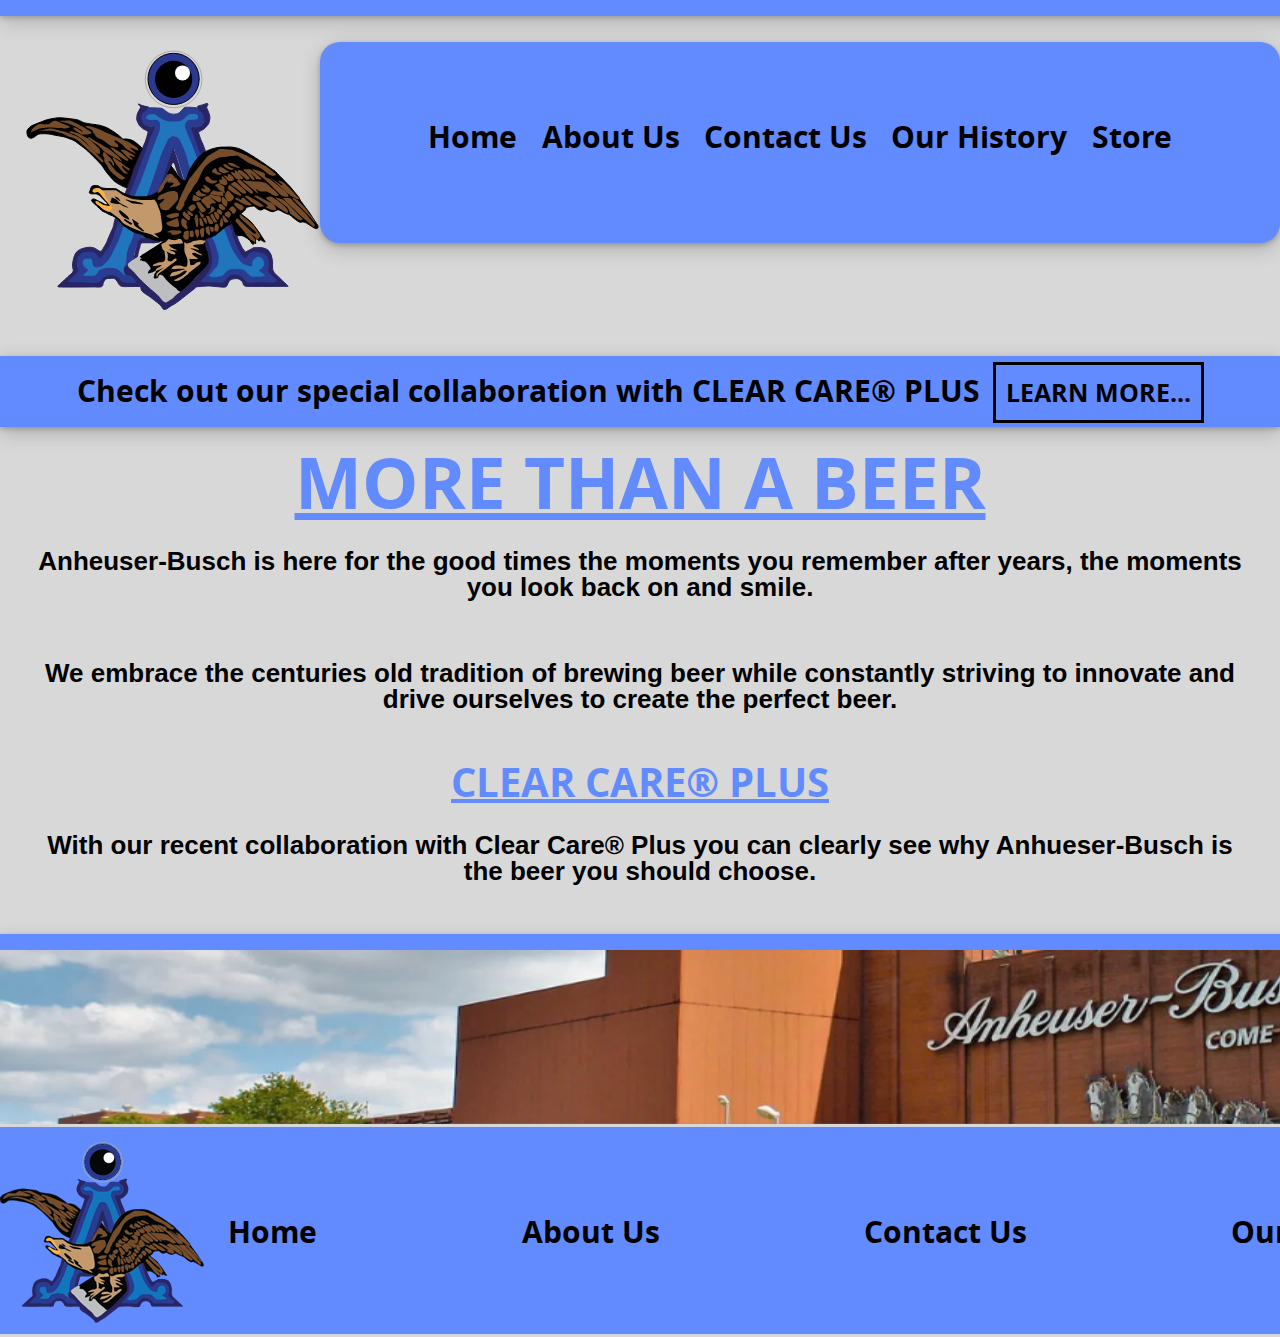
<file: about.html>
<!DOCTYPE html>
<html lang="en">
	<head>
		<meta charset="UTF-8">
		<title>About Us</title>
			<link href="css/reset.css" rel="stylesheet" type="text/css">
				<link href="css/main.css" rel="stylesheet" type="text/css">
				<link rel="icon" href="images/logo/logo_main.png">
	</head>
	<body>
		
		<div class="container">
			

		<div class="topBorder"></div>
			
		 <header class="mainHeader">
		 	
		 	<img src="images/logo/logo2.svg" alt="logo" width="300" height="300">
		 	<nav class="mainNav">
				<h2 class="hidden">Main Navigation</h2>
					<ul>
						<li><a href="index.html">Home</a></li>
						<li><a href="about.html">About Us</a></li>
						<li><a href="contact.html">Contact Us</a></li>
						<li><a href="history.html">Our History</a></li>
						<li><a href="store.html">Store</a></li>
					</ul>
				</nav>
		 </header>

		 <section class="promoText">
			
			<h2>Check out our special collaboration with CLEAR CARE® PLUS <a class="link1" href="#" id="learnMore">LEARN MORE...</a></h2>

		</section>


		<section class="headerTitle">
			<h1 class="moreBeer">MORE THAN A BEER</h1>
			<p>Anheuser-Busch is here for the good times
			the moments you remember after years, the moments you look back on and smile.</p>
			<p>We embrace the centuries old tradition of brewing beer
			while constantly striving to innovate and drive ourselves to create the perfect beer.</p>
		</section>

		<section class="clearCare">
			<h1 class="clearcareTitle">CLEAR CARE® PLUS</h1>
			<p class="clearcareP">With our recent collaboration with Clear Care® Plus you can clearly
			see why Anhueser-Busch is the beer you should choose.</p>
		</section>


		<div class="pictureBorder"></div>

		<section class="breweryPictor">
			<img src="images/bud4.png" alt="picture1" height="174" width="1920">
		</section>



			<footer class="mainFooter">
	
	<div class="footerNav1">
					<ul>
						<li><a href="index.html">Home</a></li>
						<li><a href="about.html">About Us</a></li>
						<li><a href="contact.html">Contact Us</a></li>
						<li><a href="history.html">Our History</a></li>
						<li><a href="store.html">Store</a></li>
					</ul>
	</div>
</footer>
		</div>
	


		<script src="js/main.js"></script>
	</body>
</html>
</file>
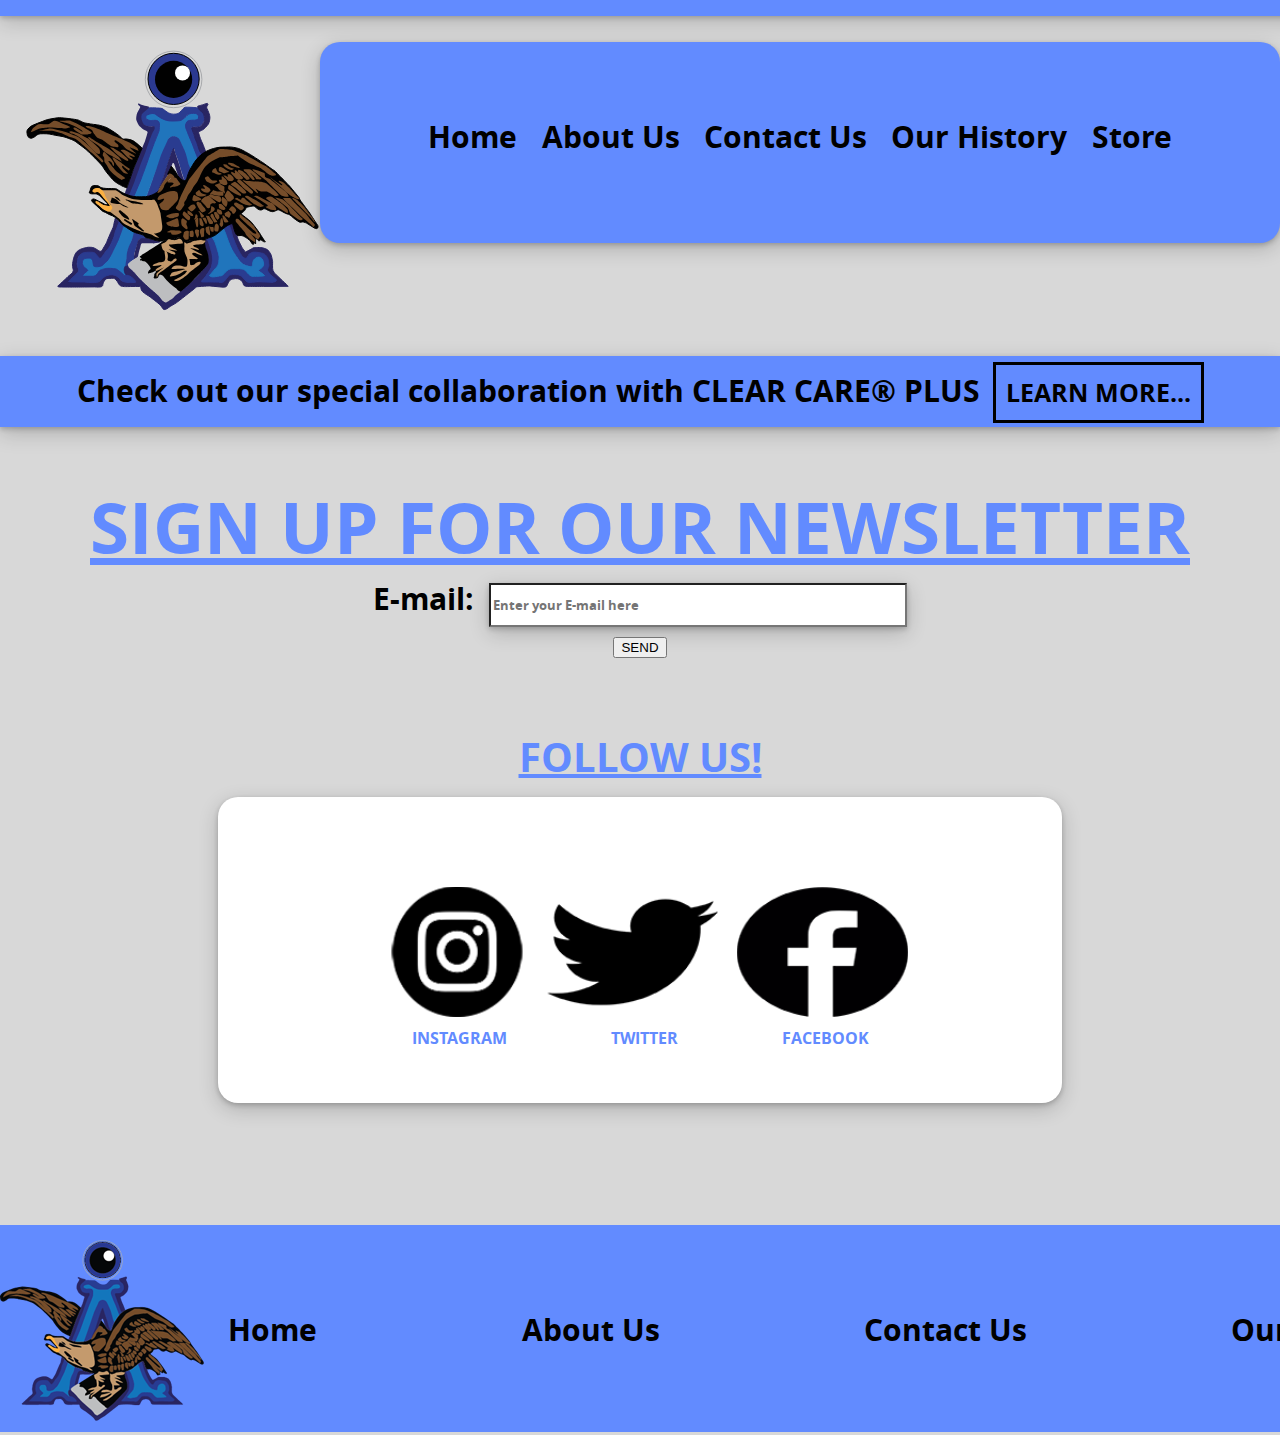
<file: contact.html>
<!DOCTYPE html>
<html lang="en">
	<head>
		<meta charset="UTF-8">
		<title>Contact Us</title>
			<link href="css/reset.css" rel="stylesheet" type="text/css">
				<link href="css/main.css" rel="stylesheet" type="text/css">
				<link rel="icon" href="images/logo/logo_main.png">
	</head>
	<body>
		
		<div class="container">
			
			<div class="topBorder"></div>
			
		 <header class="mainHeader">
		 	
		 	<img src="images/logo/logo2.svg" alt="logo" width="300" height="300">
		 	<nav class="mainNav">
				<h2 class="hidden">Main Navigation</h2>
					<ul>
						<li><a href="index.html">Home</a></li>
						<li><a href="about.html">About Us</a></li>
						<li><a href="contact.html">Contact Us</a></li>
						<li><a href="history.html">Our History</a></li>
						<li><a href="store.html">Store</a></li>
					</ul>
				</nav>
		 </header>


		 <section class="promoText">
			
			<h2>Check out our special collaboration with CLEAR CARE® PLUS <a class="link1" href="#" id="learnMore">LEARN MORE...</a></h2>

		</section>

		<section class="emailCapture">
			<h1 class="emailTitle">SIGN UP FOR OUR NEWSLETTER</h1>
			
			<div class="emailButton">
			<label for="email">E-mail:</label>
            <input type="email" required id="email" size="30" placeholder="Enter your E-mail here">
                    	</div>
		</section>

		<div class="button">
		<button id="sendButton" type="send" onclick="()">SEND</button>
		</div>

		<section class="socialMedia">
			<h1 class="socialTitle">FOLLOW US!</h1>
			<div class="icons">
				<a href="https://www.instagram.com/"><img class="instagram" src="images/general/logos/instagram.png" alt="ig" height="130"></a>
				<a href="https://twitter.com/"><img class="twitter" src="images/general/logos/twitter.png" alt="fb" height="130"></a>
				<a href="https://www.facebook.com/"><img class="facebook" src="images/general/logos/facebook.png" height="130"></a>

				<div class="iconsText">
					<p class="insta">INSTAGRAM TWITTER FACEBOOK</p>
					
				</div>

			</div>

		</section>



			<footer class="mainFooter">
	
	<div class="footerNav">
					<ul>
						<li><a href="index.html">Home</a></li>
						<li><a href="about.html">About Us</a></li>
						<li><a href="contact.html">Contact Us</a></li>
						<li><a href="history.html">Our History</a></li>
						<li><a href="store.html">Store</a></li>
					</ul>
	</div>
</footer>
		</div>
	


		<script src="js/main.js"></script>
	</body>
</html>
</file>
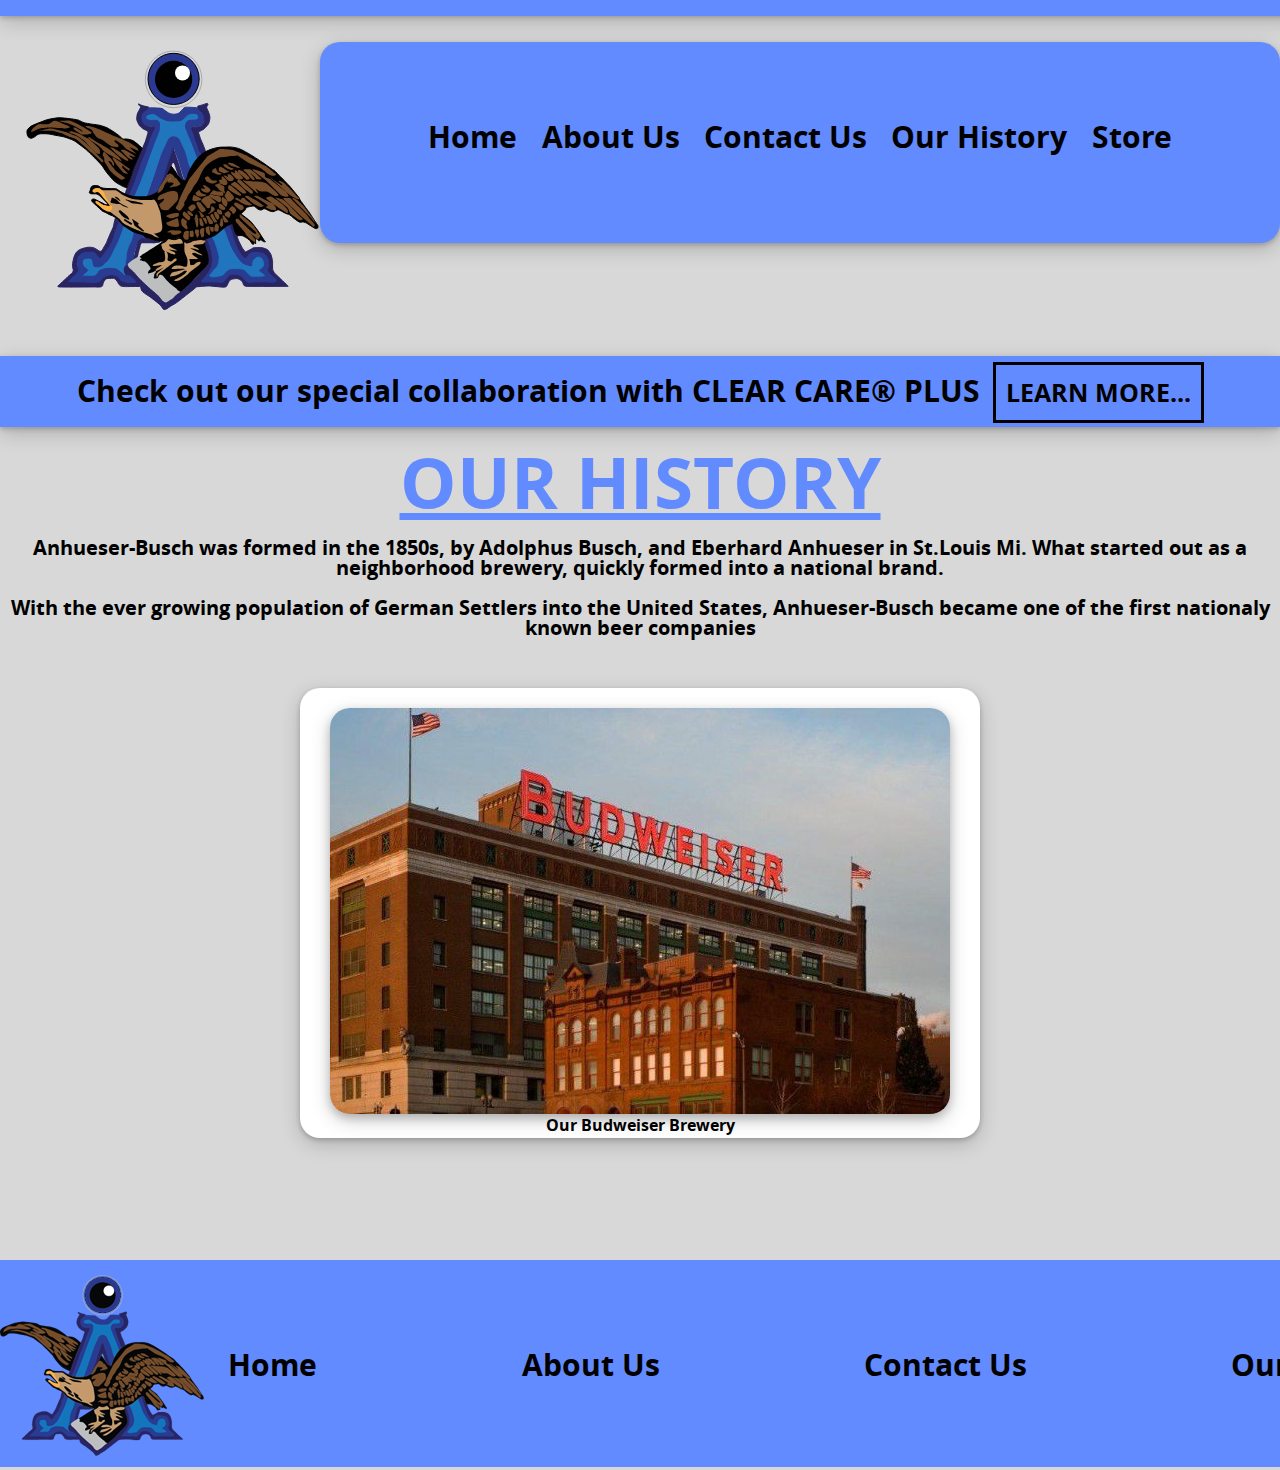
<file: history.html>
<!DOCTYPE html>
<html lang="en">
	<head>
		<meta charset="UTF-8">
		<title>Our History</title>
			<link href="css/reset.css" rel="stylesheet" type="text/css">
				<link href="css/main.css" rel="stylesheet" type="text/css">
				<link rel="icon" href="images/logo/logo_main.png">
	</head>
	<body>
		
		<div class="container">
			
			<div class="topBorder"></div>
			
		 <header class="mainHeader">
		 	
		 	<img src="images/logo/logo2.svg" alt="logo" width="300" height="300">
		 	<nav class="mainNav">
				<h2 class="hidden">Main Navigation</h2>
					<ul>
						<li><a href="index.html">Home</a></li>
						<li><a href="about.html">About Us</a></li>
						<li><a href="contact.html">Contact Us</a></li>
						<li><a href="history.html">Our History</a></li>
						<li><a href="store.html">Store</a></li>
					</ul>
				</nav>
		 </header>

		 <section class="promoText">
			
			<h2>Check out our special collaboration with CLEAR CARE® PLUS <a class="link1" href="#" id="learnMore">LEARN MORE...</a></h2>

		</section>

		
		<section class="historyTitle">
				<h1>OUR HISTORY</h1>
		</section>

		<div class="historyText">
				<p class="text1">
					Anhueser-Busch was formed in the 1850s, by Adolphus Busch, and Eberhard Anhueser in St.Louis Mi. What started out as a neighborhood brewery, quickly formed into a national brand.
				</p>

				<p class="text2">With the ever growing population of German Settlers into the United States, Anhueser-Busch became one of the first nationaly known beer companies</p>
			</div>
		<section class="slideshowMain">
			<div id="slideshow" data-component="slideshow">
		
		<div role="list">
			
			<div class="slide">
				<img class="budw1" src="images/bud.jpg" alt="image1">
				<p>Our Budweiser Brewery</p>
			</div>
			<div class="slide">
				<img class="budw2" src="images/bud2.jpg" alt="image2" height="406" width="620">
				<p>Inside one of our Breweries</p>
			</div>
			<div class="slide">
				<img class="budw3" src="images/bud3.jpg" alt="image3" height="406" width="620">
				<p>Our main Anheuser-Busch Brewery</p>
			</div>
			<div class="slide">
				<img class="budw4" src="images/busch.jpg" alt="image4" height="406" width="620">
				<p>Adolphus Busch</p>
			</div>

			<div class="slide">
				<img class="budw4" src="images/busch_founder_real.jpg" alt="image4" height="406" width="620">
				<p>Eberhard Anheuser</p>
			</div>
			

			</div>

			
	


	</div>
</section>


			











<footer class="mainFooter">
	
	<div class="footerNav">
					<ul>
						<li><a href="index.html">Home</a></li>
						<li><a href="about.html">About Us</a></li>
						<li><a href="contact.html">Contact Us</a></li>
						<li><a href="history.html">Our History</a></li>
						<li><a href="store.html">Store</a></li>
					</ul>
	</div>
</footer>
		</div>


		<script src="js/main.js"></script>
	</body>
</html>
</file>
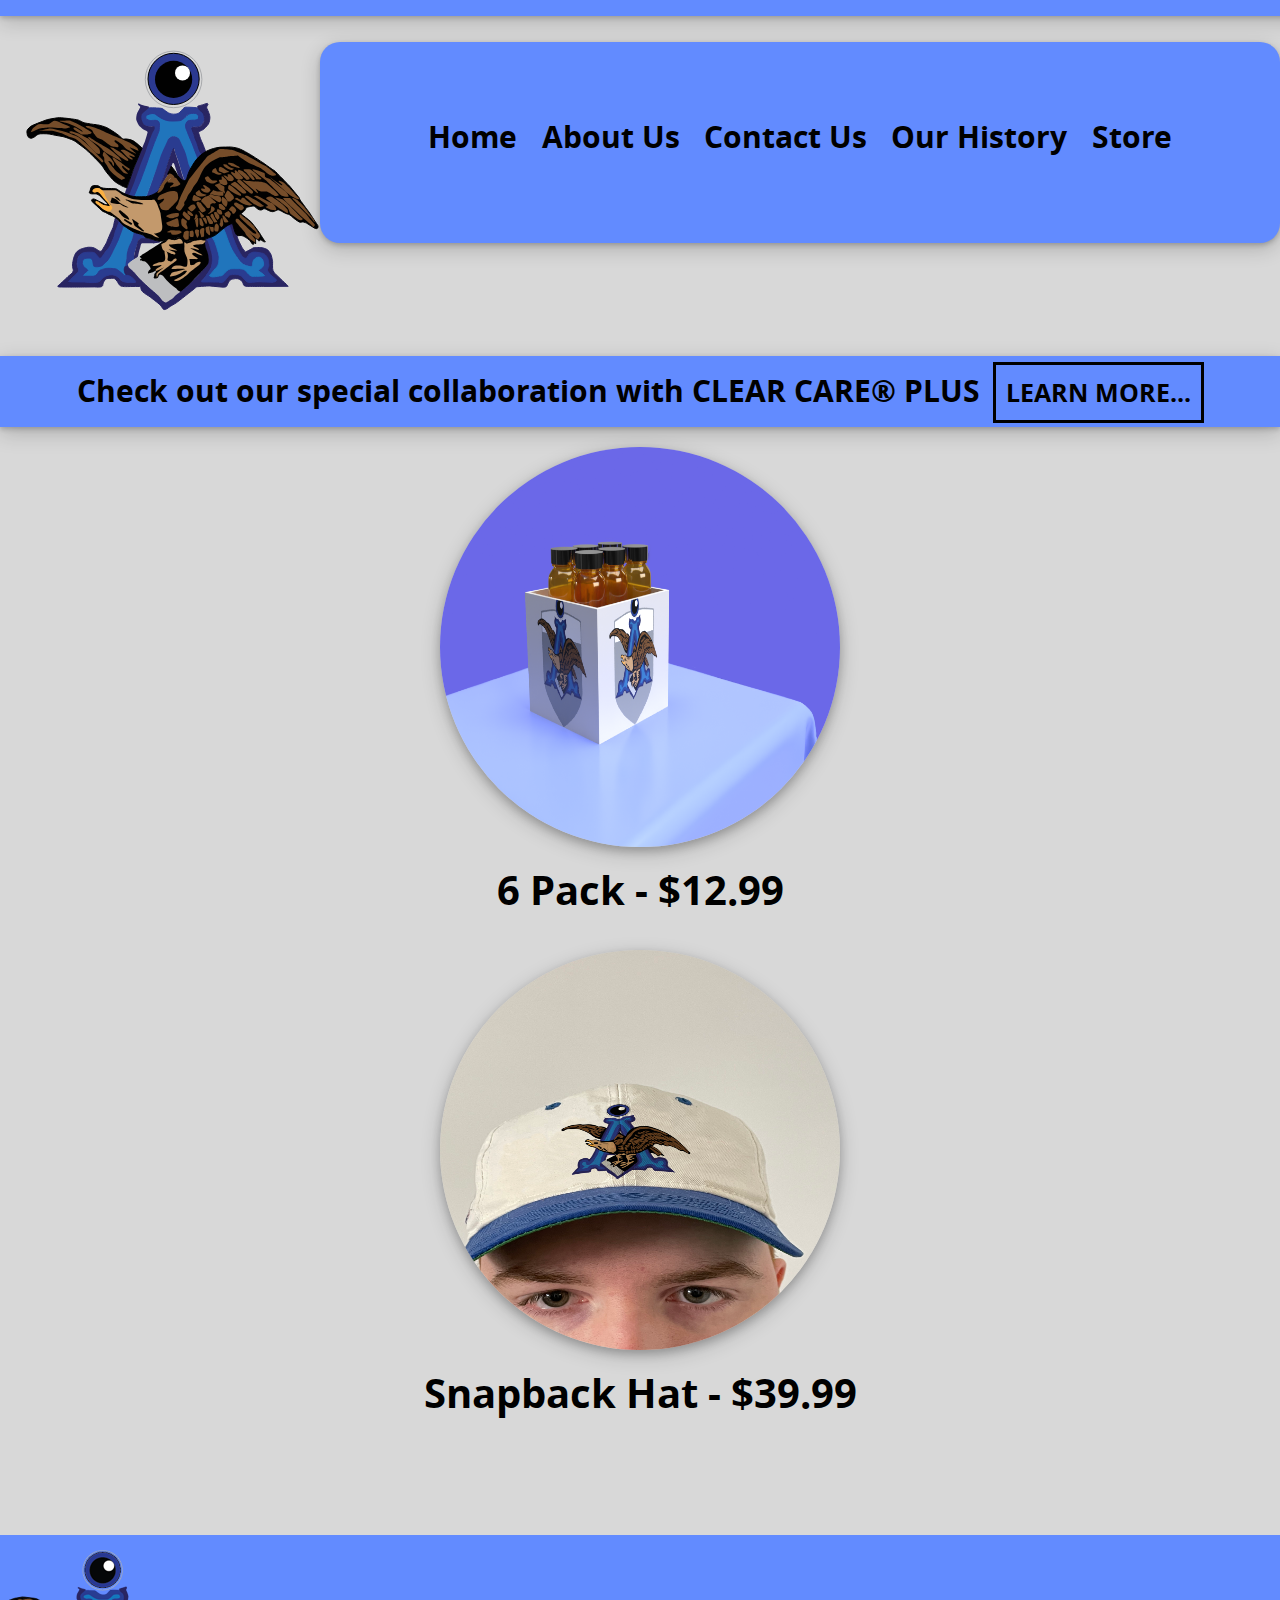
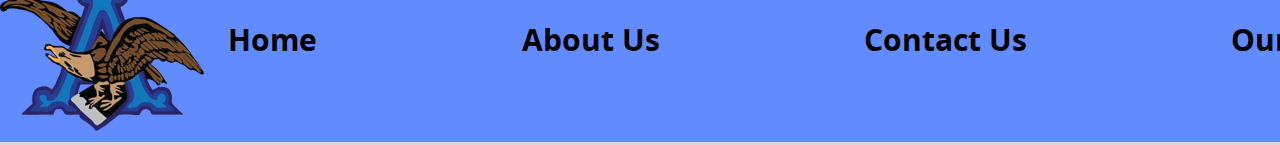
<file: store.html>
<!DOCTYPE html>
<html lang="en">
	<head>
		<meta charset="UTF-8">
		<title>Store</title>
			<link href="css/reset.css" rel="stylesheet" type="text/css">
				<link href="css/main.css" rel="stylesheet" type="text/css">
				<link rel="icon" href="images/logo/logo_main.png">
	</head>
	<body>
		
	<div class="container">
		
		<div class="topBorder"></div>
			
		 <header class="mainHeader">
		 	
		 	<img src="images/logo/logo2.svg" alt="logo" width="300" height="300">
		 	<nav class="mainNav">
				<h2 class="hidden">Main Navigation</h2>
					<ul>
						<li><a href="index.html">Home</a></li>
						<li><a href="about.html">About Us</a></li>
						<li><a href="contact.html">Contact Us</a></li>
						<li><a href="history.html">Our History</a></li>
						<li><a href="store.html">Store</a></li>
					</ul>
				</nav>
		 </header>



		 <section class="promoText">
			
			<h2>Check out our special collaboration with CLEAR CARE® PLUS <a class="link1" href="#" id="learnMore">LEARN MORE...</a></h2>

		</section>

		
		<section class="mainStore">
		<section class="sixPack">
			<div class="sixPackImg">
				
				<img class="img6" src="images/6pack2.png" alt="sixPackim" height="400" width="400">
				<p class="6packText">6 Pack - $12.99</p>
			</div>




		</section>


		<section class="hat">
			<div class="hatImg">
				<img src="images/environment/environment_application.jpg" alt="hatbusch" height="400" width="400">
				<p>Snapback Hat - $39.99</p>

			</div>

		</section>
</section>


		
	
		<footer class="mainFooter">
	
	<div class="footerNav">
					<ul>
						<li><a href="index.html">Home</a></li>
						<li><a href="about.html">About Us</a></li>
						<li><a href="contact.html">Contact Us</a></li>
						<li><a href="history.html">Our History</a></li>
						<li><a href="store.html">Store</a></li>
					</ul>
	</div>
</footer>

	</div>
	


		<script src="js/main.js"></script>
	</body>
</html>
</file>
<file: css/main.css>
.hidden
{
	display: none;
}

@font-face {
    font-family: 'open_sansbold';
    src: url('../fonts/opensans-bold-webfont.woff2') format('woff2'),
         url('../fonts/opensans-bold-webfont.woff') format('woff');
    font-weight: normal;
    font-style: normal;
}

body
{
	background-color: #d8d8d8;
	text-align: center;
	font-family: arial;
}

a
{
	text-decoration: none;

}




#container
{
	max-width: 1920px
	margin: 0 auto;

}


		/*nav / top annoying area below*/

.topBorder
{
	height: 16px;
	background-color: #628bff;
  box-shadow: 0 2px 5px 0 rgba(0, 0, 0, 0.2), 0 6px 20px 0 rgba(0, 0, 0, 0.19);
  width: 1920px;

}




.mainHeader
{

  display: flex;
  flex-direction: row;
  justify-content: flex-start;


}

.mainHeader img
{
  width: 25%;
  margin: 20px;
  margin-right: auto;
  -webkit-transition: all .5s;
  -moz-transition: all .5s;
  -o-transition: all .5s;
  transition: all .5s;

}

.mainHeader img:hover
{
  
  -ms-transform: scale(1.2);
        -moz-transform: scale(1.2);
        -webkit-transform: scale(1.2);
        -o-transform: scale(1.2);
        transform: scale(1.2);
}



.mainNav
{
  margin-top: 26px;
  margin-bottom: 26;
  font-family: arial;
  margin-left: auto;
  height: 201px;
  width: 1350px;
  margin-right: auto;
  line-height: 190px;
  background-color: #628bff;
  border-radius: 20px;
  box-shadow: 0 2px 5px 0 rgba(0, 0, 0, 0.2), 0 6px 20px 0 rgba(0, 0, 0, 0.19);
  
}

.mainNav li
{
  color: #000000;
  display: inline-block;
  margin-right: 10px;
  margin-left: 10px;
  font-size: 30px;
  font-family: open_sansbold;


}

.mainNav a
{
	color: #000000;
}

.mainNav a:hover
{
	
	color: white;
  transition: 0.3s;
  border-radius: 10px;
  background-color: #000;
  padding: 7px;
}



@media screen and (min-width: 907px) {

  #container
  {
    max-width: 1920px;
    height: auto;
  }


  .mainHeader
  {
    max-width: 100%

  }

  .promoText
  {
    max-width: 100%
  }

  .mainPart
  {
    max-width: 100%
  }

  

}







.promoText
{
	background-color: #628bff;
	height: 71px;
	width: 1920px;
	line-height: 70px;
	font-size: 30px;
	font-family: open_sansbold;
  box-shadow: 0 2px 5px 0 rgba(0, 0, 0, 0.2), 0 6px 20px 0 rgba(0, 0, 0, 0.19);
}


.link1
{
	padding: 10px;
	border: solid 3px black;
	color: black;
	text-align: center;
	font-size: 25px;
	margin: 0 auto;
	margin-left: 5px;

}

.link1:hover
{
	color: white;
  transition: 0.3s;
  border-radius: 10px;
  background-color: #000;
  padding: 7px;
}

.mainPart
{
  display: flex;
}

.tour
{
  background-color: #628bff;
  margin-top: 110px;
  width: 690px;
  height: 560px;
  margin-right: auto;
  margin-left: 50px;
  border-radius: 20px;
  background-image: url(../images/logo/logo_main_low.png);
  background-repeat: no-repeat;
  background-position: center;
  background-size: 700px;
  box-shadow: 0 2px 5px 0 rgba(0, 0, 0, 0.2), 0 6px 20px 0 rgba(0, 0, 0, 0.19);


  
}

.tour li:hover
{
  -ms-transform: scale(1.2);
        -moz-transform: scale(1.2);
        -webkit-transform: scale(1.2);
        -o-transform: scale(1.2);
        transform: scale(1.2);

}


.tour li
{
 
 -webkit-transition: all .5s;
  -moz-transition: all .5s;
  -o-transition: all .5s;
  transition: all .5s;
  text-align: center;
  font-size: 50px;
  text-shadow: 2px 2px #000000;
  height: 100px;
  padding: 160px;
  list-style-type: none;
  
}

.tour a
{
  color: #ffffff;
}


.videosTop
{
 
  margin-top: 105px;
  /*height: 300px;*/
  margin-right: 40px;
 
}






.careers
{
 height: 250px;
  width: 500px;
  margin-top: 20px;
  -webkit-transition: all .5s;
  -moz-transition: all .5s;
  -o-transition: all .5s;
  transition: all .5s;


  
}


.careers:hover
{
  -ms-transform: scale(1.1);
        -moz-transform: scale(1.1);
        -webkit-transform: scale(1.1);
        -o-transform: scale(1.1);
        transform: scale(1.1);
}

.brands
{
  height: 250px;
  width: 500px;
  -webkit-transition: all .5s;
  -moz-transition: all .5s;
  -o-transition: all .5s;
  transition: all .5s;
  margin-left: 5px;

}

.brands:hover
{
  -ms-transform: scale(1.1);
        -moz-transform: scale(1.1);
        -webkit-transform: scale(1.1);
        -o-transform: scale(1.1);
        transform: scale(1.1);
}

.videosBottom
{
  
  margin-top: 34px;
  margin-right: 40px;
  
 
}



.process
{
  height: 250px;
  width: 500px;
  margin-right: 10px;

  
  -webkit-transition: all .5s;
  -moz-transition: all .5s;
  -o-transition: all .5s;
  transition: all .5s;
 
}

.process:hover
{
  -ms-transform: scale(1.1);
        -moz-transform: scale(1.1);
        -webkit-transform: scale(1.1);
        -o-transform: scale(1.1);
        transform: scale(1.1);
}

.clothes
{
   height: 250px;
  width: 500px;
  -webkit-transition: all .5s;
  -moz-transition: all .5s;
  -o-transition: all .5s;
  transition: all .5s;
}

.clothes:hover
{
  -ms-transform: scale(1.1);
        -moz-transform: scale(1.1);
        -webkit-transform: scale(1.1);
        -o-transform: scale(1.1);
        transform: scale(1.1);
}


.footerNav
{
  width: 1920px;
  height: 207px;
  background-color: #628bff;
  margin-top: 122px;
  background-image: url(../images/logo/background.png);
  background-repeat: no-repeat;
  background-position: 0px 15px;

}

.footerNav li
{
  
  display: inline-block;
  margin-right: 10px;
  margin-left: 10px;
  font-size: 30px;
  font-family: open_sansbold;
  padding: 90px;
}

.footerNav a
{
  color: #000000;
}

.footerNav a:hover
{
  color: white;
  transition: 0.3s;
  border-radius: 10px;
  background-color: #000;
  padding: 7px;
}

/*homepage done*/



/*about below*/

.headerTitle
{
  text-align: center;
  margin-top: 20px
}

.headerTitle h1
{
  font-size: 71px;
  color: #628bff;
  text-decoration: underline;
  font-family: open_sansbold;
  -webkit-transition: all .5s;
  -moz-transition: all .5s;
  -o-transition: all .5s;
  transition: all .5s;

}

.headerTitle h1:hover
{
  -ms-transform: scale(1.1);
        -moz-transform: scale(1.1);
        -webkit-transform: scale(1.1);
        -o-transform: scale(1.1);
        transform: scale(1.1);
}

.headerTitle p
{
  font-size: 26px;
  padding: 30px;
  font-weight: bold;
}

.clearCare
{
  text-align: center;
}

.clearCare h1
{
  font-size: 40px;
  color: #628bff;
  text-decoration: underline;
  font-family: open_sansbold;
  margin-top: 20px;
  
  -webkit-transition: all .5s;
  -moz-transition: all .5s;
  -o-transition: all .5s;
  transition: all .5s;
}

.clearCare h1:hover
{
  -ms-transform: scale(1.1);
        -moz-transform: scale(1.1);
        -webkit-transform: scale(1.1);
        -o-transform: scale(1.1);
        transform: scale(1.1);
}


.clearCare p
{
  font-size: 26px;
  padding: 30px;
  font-weight: bold;
  margin-bottom: 20px;
}

.footerNav1
{
  width: 1920px;
  height: 207px;
  background-color: #628bff;
 
  background-image: url(../images/logo/background.png);
  background-repeat: no-repeat;
  background-position: 0px 15px;

}

.footerNav1 li
{
  
  display: inline-block;
  margin-right: 10px;
  margin-left: 10px;
  font-size: 30px;
  font-family: open_sansbold;
  padding: 90px;
}

.footerNav1 a
{
  color: #000000;
}

.footerNav1 a:hover
{
  color: white;
  transition: 0.3s;
  border-radius: 10px;
  background-color: #000;
  padding: 7px;
}

.pictureBorder
{
  height: 16px;
  background-color: #628bff;
  box-shadow: 0 2px 5px 0 rgba(0, 0, 0, 0.2), 0 6px 20px 0 rgba(0, 0, 0, 0.19);
  width: 1920px;

}



/*contact page*/

.emailCapture
{

}

.emailCapture h1
{
  font-size: 71px;
  color: #628bff;
  text-decoration: underline;
  margin-top: 65px;
  font-family: open_sansbold;
  -webkit-transition: all .5s;
  -moz-transition: all .5s;
  -o-transition: all .5s;
  transition: all .5s;
}

.emailCapture h1:hover
{
  -moz-transform: scale(1.1);
        -webkit-transform: scale(1.1);
        -o-transform: scale(1.1);
        transform: scale(1.1);
}

.emailButton
{
  margin-top: 20px;


}

.emailButton label
{
  font-size: 30px;
  font-family: open_sansbold;

}

.emailButton input
{
  height: 38px;
  width: 410px;
  box-shadow: 0 2px 5px 0 rgba(0, 0, 0, 0.2), 0 6px 20px 0 rgba(0, 0, 0, 0.19);
  font-family: open_sansbold;
  margin-left: 10px;


}

.button
{
  margin-top: 10px;
  width: 100px;
  height: 100px;
  margin-left: auto;
  margin-right: auto;
}



.socialMedia h1
{
    font-size: 40px;
  color: #628bff;
  text-decoration: underline;
  font-family: open_sansbold;
  -webkit-transition: all .5s;
  -moz-transition: all .5s;
  -o-transition: all .5s;
  transition: all .5s;

}

.socialMedia h1:hover
{
  -moz-transform: scale(1.1);
        -webkit-transform: scale(1.1);
        -o-transform: scale(1.1);
        transform: scale(1.1);
}

.insta
{
  word-spacing: 100px;
  margin-top: 10px;
  font-family: open_sansbold;
  color: #628bff;

}



.icons
{
  margin-top: 20px;
  background-color: #ffffff;
  width: 704px;
  height: 166px;
  padding: 70px;
  margin-left: auto;
  margin-right: auto;
  border-radius: 20px;
  box-shadow: 0 2px 5px 0 rgba(0, 0, 0, 0.2), 0 6px 20px 0 rgba(0, 0, 0, 0.19);

  



}

.instagram
{
    -webkit-transition: all .5s;
  -moz-transition: all .5s;
  -o-transition: all .5s;
  transition: all .5s;
  margin-top: 20px;
}

.instagram:hover
{
  -ms-transform: scale(1.1);
        -moz-transform: scale(1.1);
        -webkit-transform: scale(1.1);
        -o-transform: scale(1.1);
        transform: scale(1.1);
}

.twitter
{
  -webkit-transition: all .5s;
  -moz-transition: all .5s;
  -o-transition: all .5s;
  transition: all .5s;
}

.twitter:hover
{
  -ms-transform: scale(1.1);
        -moz-transform: scale(1.1);
        -webkit-transform: scale(1.1);
        -o-transform: scale(1.1);
        transform: scale(1.1);
}

.facebook
{
  -webkit-transition: all .5s;
  -moz-transition: all .5s;
  -o-transition: all .5s;
  transition: all .5s;
  margin-left: 15px;
}

.facebook:hover
{
  -ms-transform: scale(1.1);
        -moz-transform: scale(1.1);
        -webkit-transform: scale(1.1);
        -o-transform: scale(1.1);
        transform: scale(1.1);
}



/*history page*/


.historyTitle
{
  font-size: 71px;
  color: #628bff;
  text-decoration: underline;
  margin-top: 20px;
  font-family: open_sansbold;
  -webkit-transition: all .5s;
  -moz-transition: all .5s;
  -o-transition: all .5s;
  transition: all .5s;

}

.historyTitle:hover
{
  -moz-transform: scale(1.1);
        -webkit-transform: scale(1.1);
        -o-transform: scale(1.1);
        transform: scale(1.1);
}


.slideshowMain
{
  margin-top: 30px;
  background-color: #ffffff;
  width: 680px;
  height: 450px;
  margin-left: auto;
  margin-right: auto;
  border-radius: 20px;
  box-shadow: 0 2px 5px 0 rgba(0, 0, 0, 0.2), 0 6px 20px 0 rgba(0, 0, 0, 0.19);

}



.budw1
{
  margin-top: 20px;
  border-radius: 20px;
  box-shadow: 0 4px 10px 0 rgba(0, 0, 0, 0.2), 0 6px 20px 0 rgba(0, 0, 0, 0.19);

}

.budw2
{
  margin-top: 20px;
  border-radius: 20px;
  box-shadow: 0 4px 10px 0 rgba(0, 0, 0, 0.2), 0 6px 20px 0 rgba(0, 0, 0, 0.19);
}

.budw3
{
  margin-top: 20px;
  border-radius: 20px;
  box-shadow: 0 4px 10px 0 rgba(0, 0, 0, 0.2), 0 6px 20px 0 rgba(0, 0, 0, 0.19);
}

.budw4
{
   margin-top: 20px;
  border-radius: 20px;
  box-shadow: 0 4px 10px 0 rgba(0, 0, 0, 0.2), 0 6px 20px 0 rgba(0, 0, 0, 0.19);
}

.slideshowMain p
{
  font-family: open_sansbold;
}

.historyText
{
  margin-top: 20px;
  margin-bottom: 50px;
  font-family: open_sansbold;
  font-size: 20px;
}

.text2
{
  margin-top: 20px;

}



.sixPack
{
  margin-top: 20px;

}

.sixPack p
{
    font-family: open_sansbold;
    margin-top: 20px;
    font-size: 40px;
    -webkit-transition: all .5s;
  -moz-transition: all .5s;
  -o-transition: all .5s;
  transition: all .5s;
  cursor: pointer;
}

.sixPack p:hover
{
  -ms-transform: scale(1.1);
        -moz-transform: scale(1.1);
        -webkit-transform: scale(1.1);
        -o-transform: scale(1.1);
        transform: scale(1.1);
}

.sixPack img
{
  border-radius: 2000px;
   box-shadow: 0 4px 10px 0 rgba(0, 0, 0, 0.2), 0 6px 20px 0 rgba(0, 0, 0, 0.19);
   -webkit-transition: all .5s;
  -moz-transition: all .5s;
  -o-transition: all .5s;
  transition: all .5s;
  cursor: pointer;

}

.sixPack img:hover
{
  -ms-transform: scale(.95);
        -moz-transform: scale(.95);
        -webkit-transform: scale(.95);
        -o-transform: scale(.95);
        transform: scale(.95);
}

.hat
{
  margin-top: 40px;
}

.hat p
{
  font-family: open_sansbold;
  margin-top: 20px;
  font-size: 40px;
  -webkit-transition: all .5s;
  -moz-transition: all .5s;
  -o-transition: all .5s;
  transition: all .5s;
  cursor: pointer;
}

.hat p:hover
{
  -ms-transform: scale(1.1);
        -moz-transform: scale(1.1);
        -webkit-transform: scale(1.1);
        -o-transform: scale(1.1);
        transform: scale(1.1); 
}

.hat img
{
  border-radius: 1000px;
   box-shadow: 0 4px 10px 0 rgba(0, 0, 0, 0.2), 0 6px 20px 0 rgba(0, 0, 0, 0.19);
   -webkit-transition: all .5s;
  -moz-transition: all .5s;
  -o-transition: all .5s;
  transition: all .5s;
  cursor: pointer;
}

.hat img:hover
{
  -ms-transform: scale(.95);
        -moz-transform: scale(.95);
        -webkit-transform: scale(.95);
        -o-transform: scale(.95);
        transform: scale(.95);
}



[data-component="slideshow"] .slide {
  display: none;
  text-align: center;
}

[data-component="slideshow"] .slide.active {
  display: block;
}
</file>
